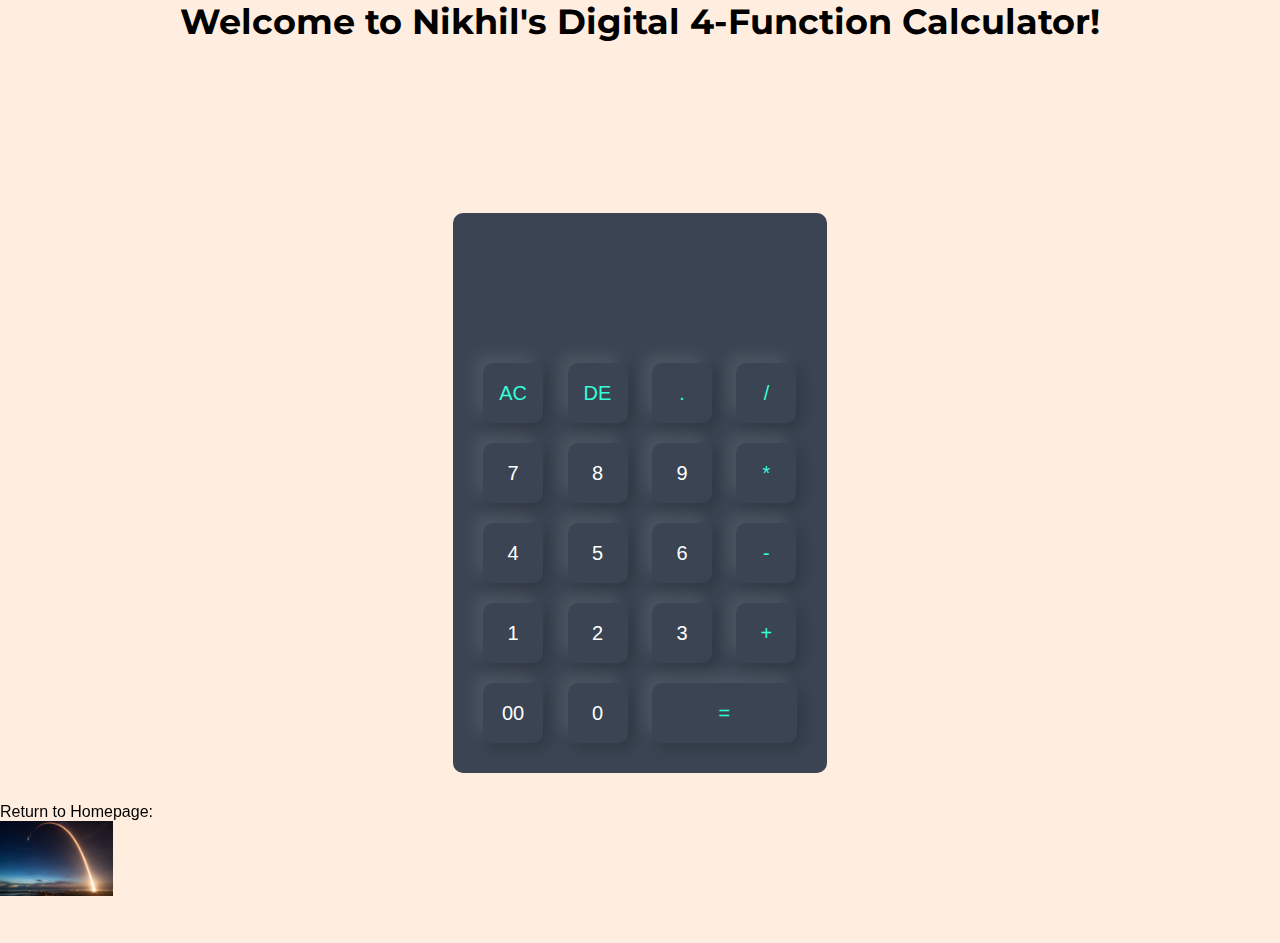
<file: calculator.html>
<!DOCTYPE html>
<html lang="en">
<head>
    <link rel="preconnect" href="https://fonts.googleapis.com">
    <link rel="preconnect" href="https://fonts.gstatic.com" crossorigin>
    <link href="https://fonts.googleapis.com/css2?family=Montserrat:wght@300&display=swap" rel="stylesheet">
    <meta charset="UTF-8">
    <meta http-equiv="X-UA-Compatible" content="IE=edge">
    <meta name="viewport" content="width=device-width, initial-scale=1.0">
    <title>Personal Website Calculator</title>
    <link href="calculator.css" rel="stylesheet" type="text/css">
</head>
<body>

<h1>Welcome to Nikhil's Digital 4-Function Calculator!</h1>
<div class="container">
     <div class="calculator">
         <form>
            <div class="display">
                <!--Display result of calculation-->
                <input type="text" name="display" readonly>
            </div>
            <!--Other Keys-->
            <div>
                <input type="button" value="AC"  onclick="display.value = '' " class="operator">
                <input type="button" value="DE"  onclick="display.value = display.value.toString().slice(0,-1)" class="operator">
                <input type="button" value="."  onclick="display.value += '.' " class="operator">
                <input type="button" value="/"  onclick="display.value += '/' " class="operator">
            </div>
            <div>
                <input type="button" value="7" onclick="display.value += '7' ">
                <input type="button" value="8" onclick="display.value += '8' ">
                <input type="button" value="9" onclick="display.value += '9' ">
                <input type="button" value="*" onclick="display.value += '*' " class="operator">
            </div>
            <div>
                <input type="button" value="4"  onclick="display.value += '4' ">
                <input type="button" value="5"  onclick="display.value += '5' ">
                <input type="button" value="6"  onclick="display.value += '6' ">
                <input type="button" value="-"  onclick="display.value += '-' " class="operator">
            </div>
            <div>
                <input type="button" value="1"  onclick="display.value += '1' ">
                <input type="button" value="2"  onclick="display.value += '2' ">
                <input type="button" value="3"  onclick="display.value += '3' ">
                <input type="button" value="+"  onclick="display.value += '+' " class="operator">
            </div>
            <div>
                <input type="button" value="00" onclick="display.value += '00' ">
                <input type="button" value="0"  onclick="display.value += '0' ">
                <input type="button" value="=" onclick="display.value = eval(display.value)" class="equal operator">
            </div>
        </form>
    </div>
</div>
    <div style="position: fixed; bottom: 0;">    
        <div style="position: fixed; bottom: 0;">
        <p>Return to Homepage:</p>
        <a href="index.html">
        <img src="Images/SpaceXLaunch.jpg" height="75" 
        alt="SpaceXLaunch" title="Back to Homepage">
        </a>
    </div>
</div>

</body>
</html>
</file>
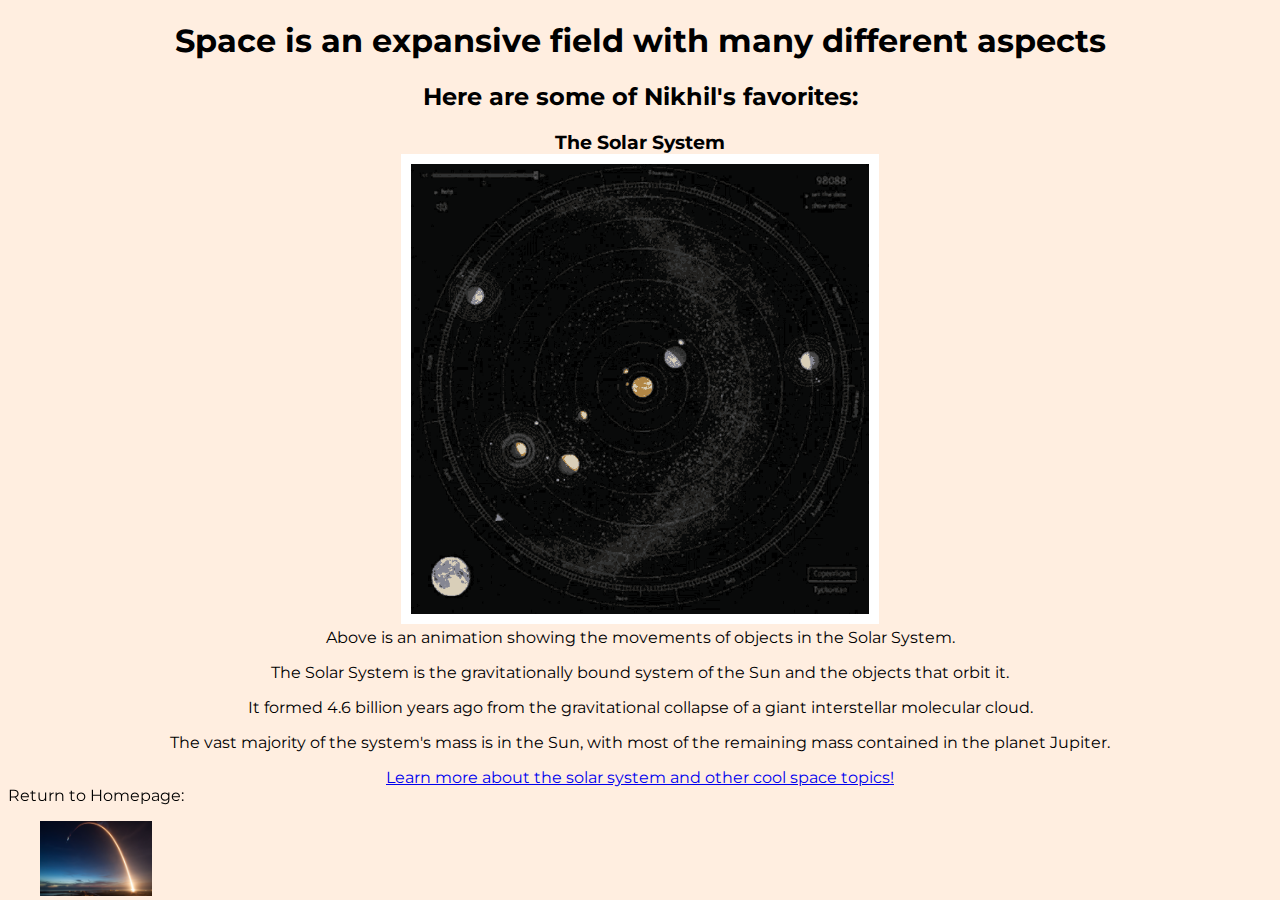
<file: personalwebsite_astrophysics.html>
<!DOCTYPE html>
<html>
<head>
    <link rel="preconnect" href="https://fonts.googleapis.com">
    <link rel="preconnect" href="https://fonts.gstatic.com" crossorigin>
    <link href="https://fonts.googleapis.com/css2?family=Montserrat:wght@300&display=swap" rel="stylesheet">
    <meta charset="UTF-8">
    <meta http-equiv="X-UA-Compatible" content="IE=edge">
    <meta name="viewport" content="width=device-width, initial-scale=1.0">
    <title>Astrophysics</title>
    <link href="stylesheet2forsecondarypages.css" rel="stylesheet" type="text/css">

</head>
<body>
    <h1>Space is an expansive field with many different aspects</h1>
    <h2>Here are some of Nikhil's favorites:</h2>

    <div style="text-align:center;" >
        <h3>The Solar System</h3>
        <img src="Images/space-orbit.gif" height="450" 
        alt="Solar System Animation" 
        title="Solar System Animation" 
        style="border: 10px solid #ffffff;"
        >
        
        <figcaption>Above is an animation showing the movements of objects in the Solar System. </figcaption>
    
        <p>The Solar System is the gravitationally bound system of the Sun and the objects that orbit it.   </p>
        <p>It formed 4.6 billion years ago from the gravitational collapse of a giant interstellar molecular cloud. </p>
        <p>The vast majority of the system's mass is in the Sun, with most of the remaining mass contained in the planet Jupiter. </p>
        <a href="https://www.nasa.gov/topics/solarsystem/index.html" target="_blank">Learn more about the solar system and other cool space topics! </a>


    <div style="position: fixed; bottom: 0;">    
        <div style="position: fixed; bottom: 0;">
        <p>Return to Homepage:</p>
        <a href="index.html">
            <img src="Images/SpaceXLaunch.jpg" height="75" 
            alt="SpaceXLaunch" 
            title="Back to Homepage"
            >
        </a>
        
        </div>
    </div>
</body>
</html>
</file>
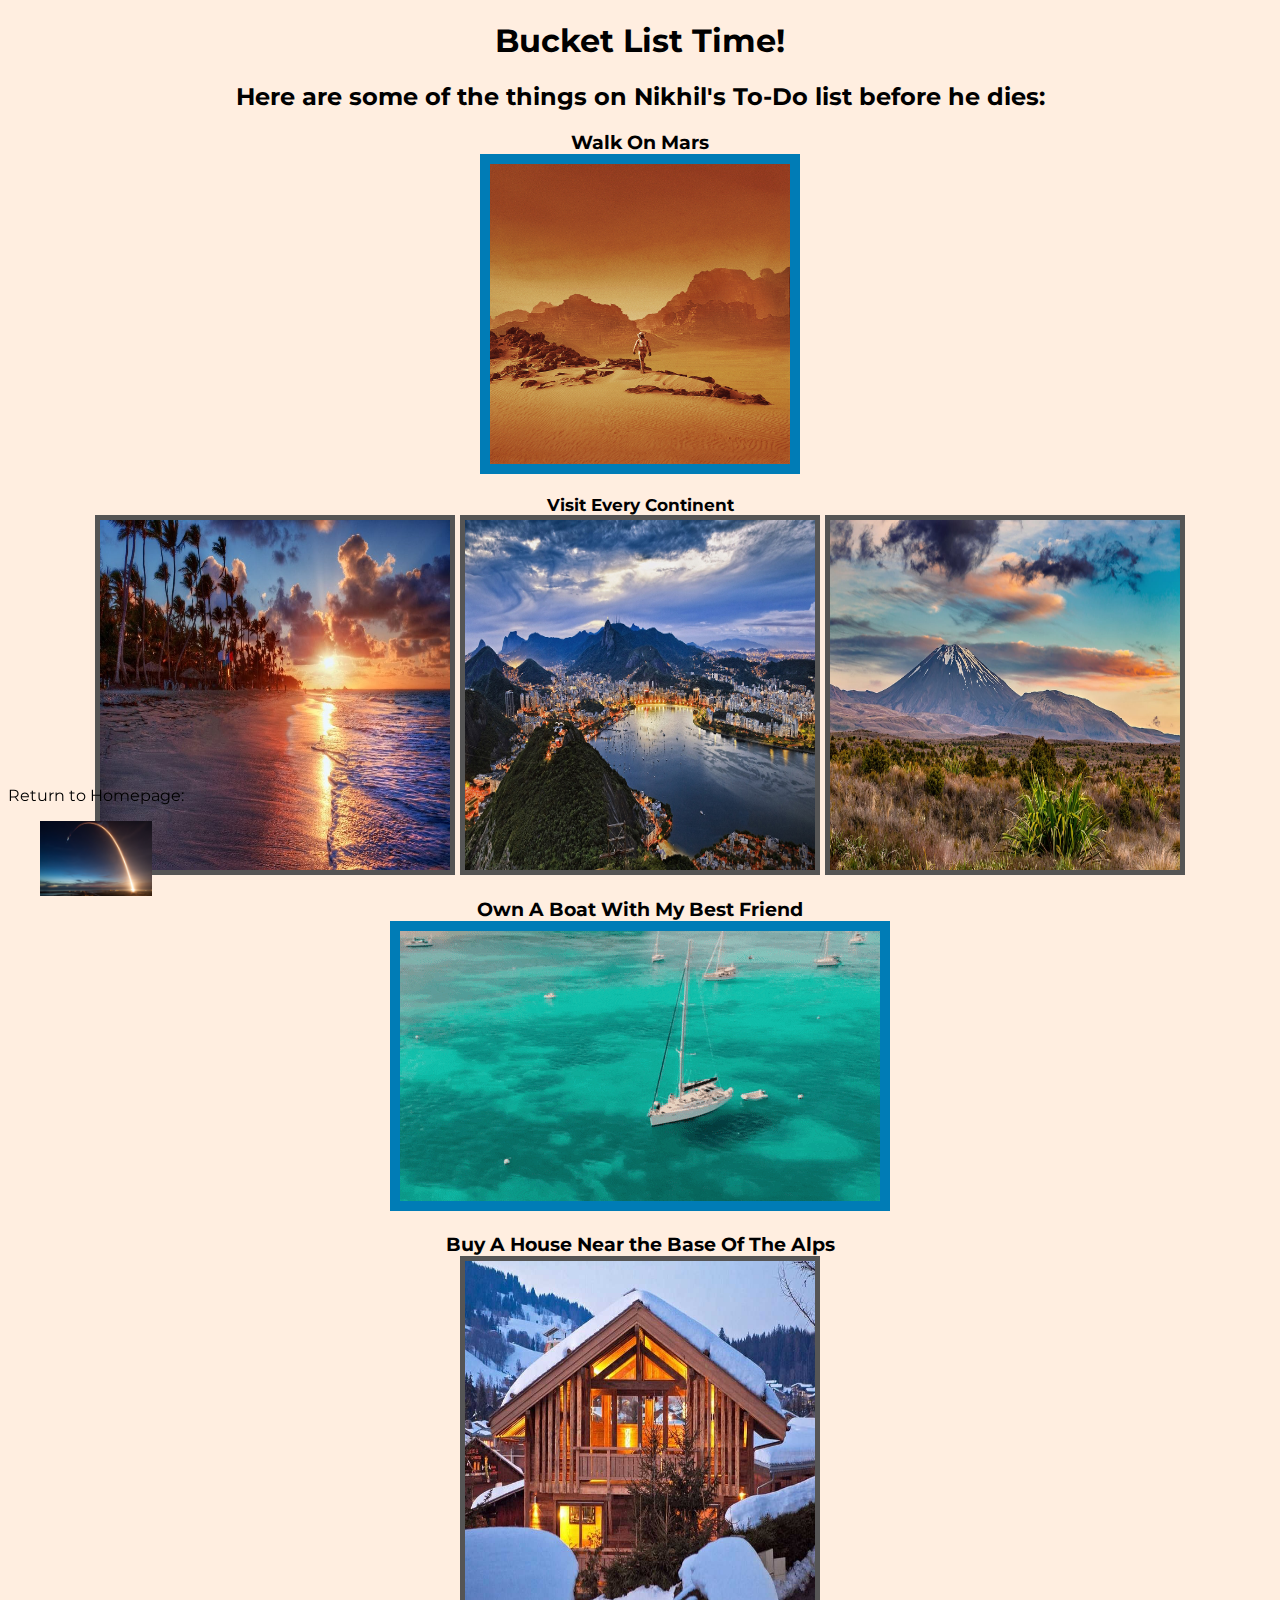
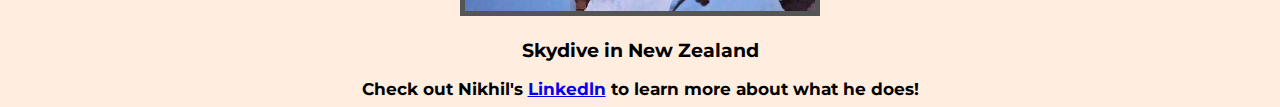
<file: personalwebsite_bucketlist.html>
<!DOCTYPE html>
<html lang="en">
<head>
    <link rel="preconnect" href="https://fonts.googleapis.com">
    <link rel="preconnect" href="https://fonts.gstatic.com" crossorigin>
    <link href="https://fonts.googleapis.com/css2?family=Montserrat:wght@300&display=swap" rel="stylesheet">
    <meta charset="UTF-8">
    <meta http-equiv="X-UA-Compatible" content="IE=edge">
    <meta name="viewport" content="width=device-width, initial-scale=1.0">
    <title>Nikhil's Bucket List</title>
    <link href="stylesheet2forsecondarypages.css" rel="stylesheet" type="text/css">
    
</head>

<body>
    <h1>Bucket List Time!</h1>
    <h2>Here are some of the things on Nikhil's To-Do list before he dies:</h2>
    <div style="text-align:center;" >
        <h3>
            Walk On Mars
        </h3>             
        <img class="img-styleanimation" src="Images/themartian3_bkg.gif"
        alt="Mars Gif" 
        title="Life on Mars"
        height="300"
        >
        <h3 class="h3-bottom">
            Visit Every Continent
                <div style="text-align:center;">
                  <img class="img-style1 img-styleborder" src="Images/hawaiiNA.jpg" alt="Hawaii" 
                  title="Hawaii">
                  <img class="img-style1 img-styleborder" src="Images/rioSA.jpg" alt="Rio de Janeiro" 
                  title="Rio de Janeiro">
                  <img class="img-style1 img-styleborder" src="Images/NZ.jpg" alt="New Zealand" 
                  title="New Zealand">
                </div>
        </h3>
        <h3>
            Own A Boat With My Best Friend
        </h3>
        <img class="img-styleanimation" src="Images/boat.gif"
        alt="Boat Animation" 
        title="Just Vibing on a Boat" 
        >
        <h3>
            Buy A House Near the Base Of The Alps
        </h3>
        <img class="img-style1 img-styleborder" src="Images/alps house.jpg" alt="House in the Alps" 
            title="House in the Alps">
        <h3>
            Skydive in New Zealand
        </h3>
    <div style="position: fixed; bottom: 0;">    
        <div style="position: fixed; bottom: 0;">
            <p>Return to Homepage:</p>
            <a href="index.html">
            <img src="Images/SpaceXLaunch.jpg" height="75" alt="SpaceXLaunch" title="Back to Homepage">
            </a>
        </div>
    </div>
    <div style="text-align: center;">
        <h3 class="h3-bottom"> Check out Nikhil's <a href="https://www.linkedin.com/in/nikhil-bovell-b06979263/">Linkedln</a> to learn more about what he does!</h3>
    </div>    
</body>
</html>
</file>
<file: calculator.css>
*{
    margin: 0;
    padding: 0;
    font-family: 'Poppins', sans-serif;
    box-sizing: border-box;
    }
h1 {
        font-family: 'Montserrat', sans-serif;
        color:rgb(0, 0, 0);
        font-size: 35px;
        text-align:center;
        background:rgb(255, 238, 224);
    } 
.container {
    width: 100%;
    height: 100vh;
    background:rgb(255, 238, 224);
    display: flex;
    align-items: center;
    justify-content: center;
    }
.calculator{
    background: #3a4452;
    padding: 20px;
    border-radius: 10px;
}

.calculator form input{
    border: 0;
    outline: 0;
    width: 60px;
    height: 60px;
    border-radius: 10px;
    box-shadow: -8px -8px 15px rgba(255, 255, 255, 0.1),5px 5px 15px rgba(0, 0, 0, 0.2);
    background: transparent;
    font-size: 20px;
    color: #fff;
    cursor: pointer;
    margin: 10px;
}

form .display{
    display: flex;
    justify-content: flex-end;
    margin: 20px 0;
}
form .display input{
    text-align: right;
    flex: 1;
    font-size: 45px;
    box-shadow: none;
}
form input.equal{
    width: 145px;
}
form input.operator{
    color: #33ffd8
}
</file>
<file: stylesheet2forsecondarypages.css>
html {
    background-color:rgb(255, 238, 224);
    font-family: 'Montserrat', sans-serif;
    }
    h1 {
        color:rgb(0, 0, 0);
        text-align:center;
    } 
    h2 {
        color:rgb(0, 0, 0);
        text-align:center;
    }    
    h3 {
        color:rgb(0, 0, 0);
        text-align: center;
        margin-bottom: 0;
    }
    .h3-bucketlist {
        color:rgb(0, 0, 0);
        text-align: center;
        margin-bottom: 1;
    }
    .h3-bottom {
            color:rgb(0, 0, 0);
            font-size:17px;
            text-align: center;
            margin-top: 1;
            margin-bottom: 0;
    }
    li {
        line-height:1.4;
    }
    ul {
        display:inline-block; 
        text-align:left;
    }
    figcaption.bold{
        font-style: italic;
    }
    .img-style1 {
        width: 350px;
        height: 350px;
        display: inline-block;
    }
    .img-styleborder{
        border: 5px solid #555;
    }
    .img-styleanimation{
        height: 450;
        border: 10px solid #007cb6;;
    }

    .overlay {
        position: fixed;
        top: 0;
        left: 0;
        width: 100%;
        height: 100%;
        background-color: rgba(0, 0, 0, 0.5); /* semi-transparent black background */
        z-index: 1000; /* higher z-index than other elements to make it appear on top */
    }
      
    .overlay img {
        display: block;
        max-width: 100%;
        max-height: 100%;
        margin: auto;
    }
</file>
